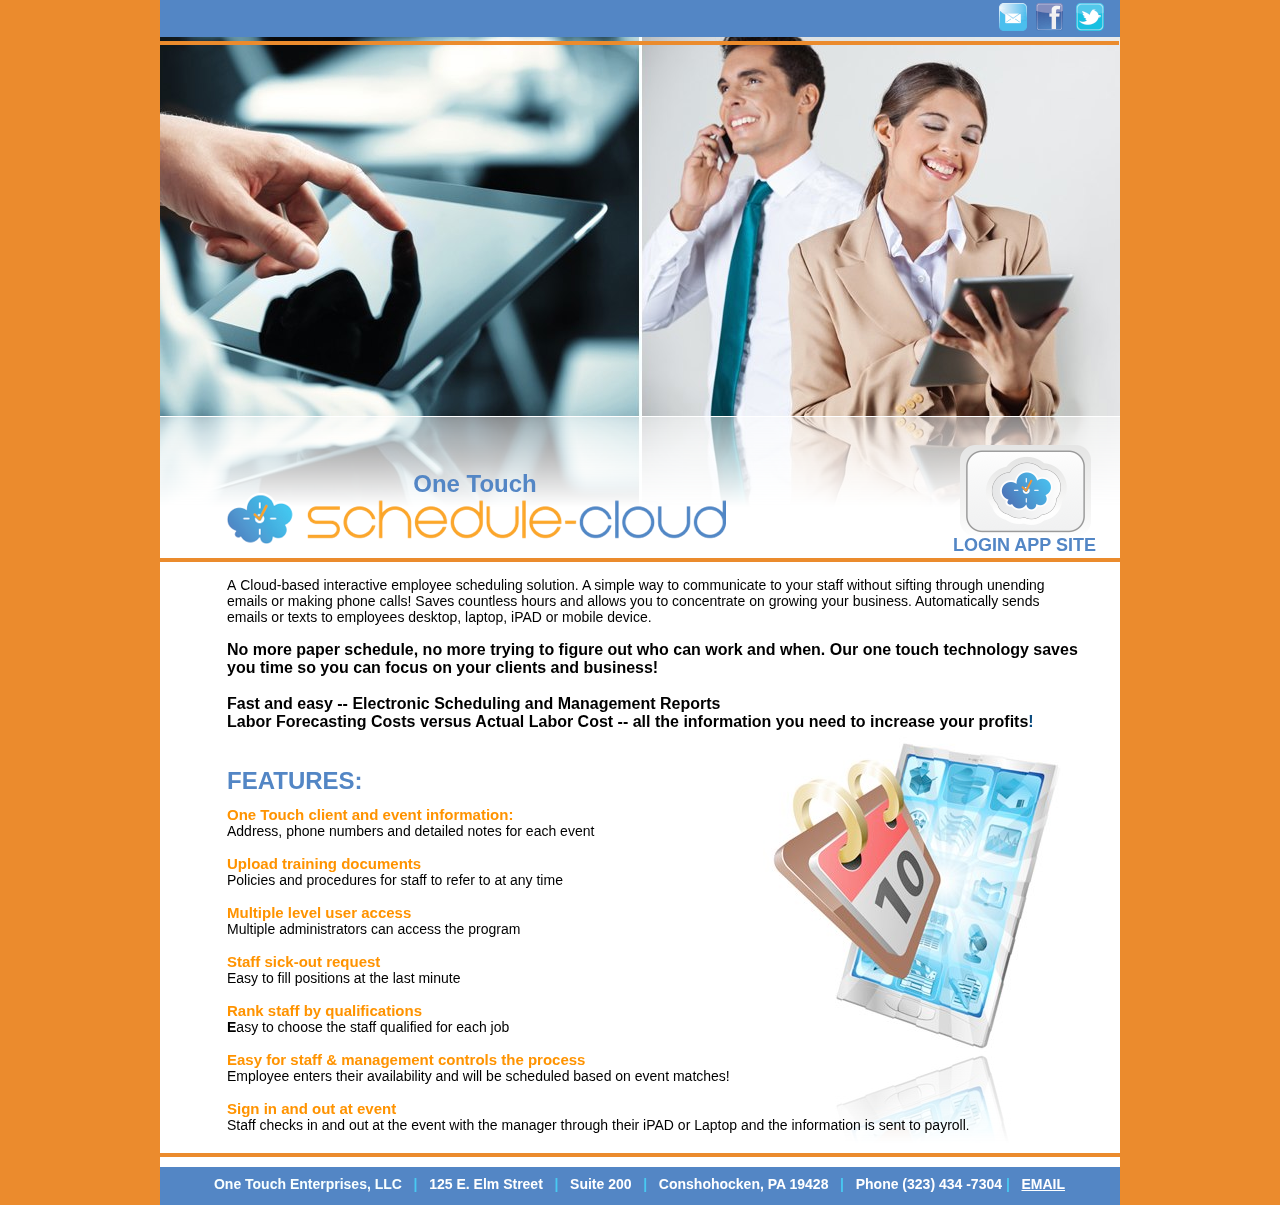
<file: schedulecloud/WebContent/ui/SC/index.html>
<?xml version="1.0" encoding="UTF-8"?><!DOCTYPE html PUBLIC "-//W3C//DTD XHTML 1.0 Transitional//EN" "http://www.w3.org/TR/xhtml1/DTD/xhtml1-transitional.dtd"><html xmlns="http://www.w3.org/1999/xhtml"><head><title></title><meta http-equiv="refresh" content="0;url= Welcome1.html" /></head><body></body></html>
</file>
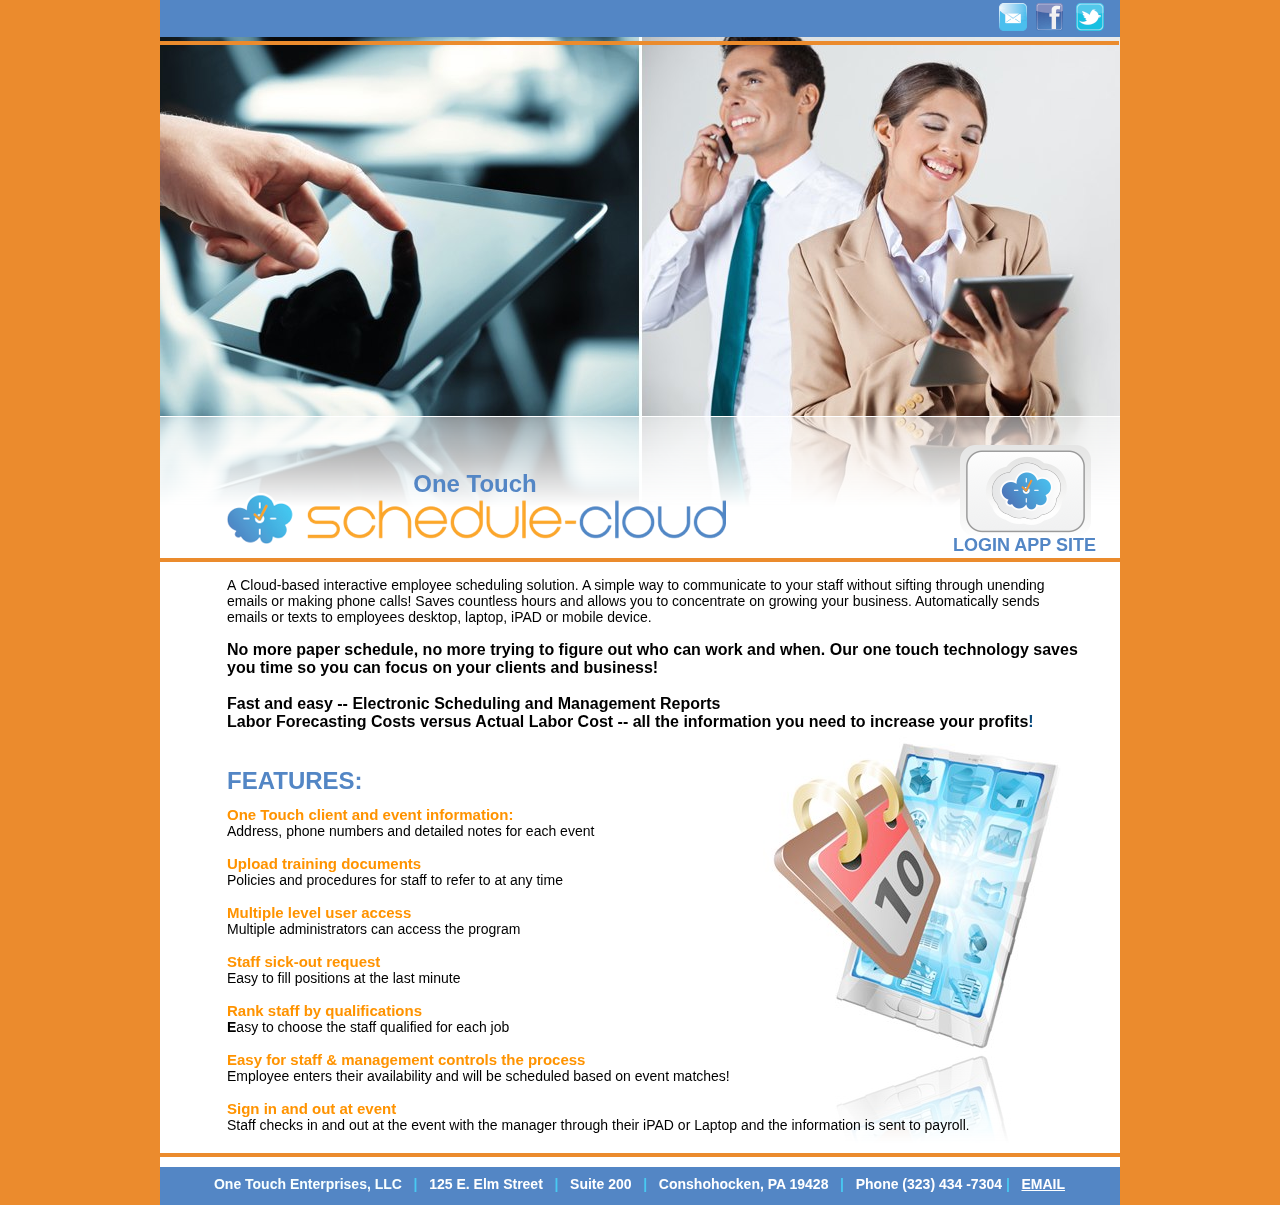
<file: schedulecloud/WebContent/ui/SC/Welcome1.html>
<?xml version="1.0" encoding="UTF-8"?>
<!DOCTYPE html PUBLIC "-//W3C//DTD XHTML 1.0 Transitional//EN" "http://www.w3.org/TR/xhtml1/DTD/xhtml1-transitional.dtd">


<html xmlns="http://www.w3.org/1999/xhtml" xml:lang="en" lang="en">
  <head><meta http-equiv="Content-Type" content="text/html; charset=UTF-8" />

    <meta name="Generator" content="iWeb 3.0.4" />
    <meta name="iWeb-Build" content="local-build-20130424" />
    <meta http-equiv="X-UA-Compatible" content="IE=EmulateIE7" />
    <meta name="viewport" content="width=960" />
    <title>Welcome1</title>
    <link rel="stylesheet" type="text/css" media="screen,print" href="Welcome1_files/Welcome1.css" />
    <!--[if lt IE 8]><link rel='stylesheet' type='text/css' media='screen,print' href='Welcome1_files/Welcome1IE.css'/><![endif]-->
    <!--[if gte IE 8]><link rel='stylesheet' type='text/css' media='screen,print' href='Media/IE8.css'/><![endif]-->
    <script type="text/javascript" src="Scripts/iWebSite.js"></script>
    <script type="text/javascript" src="Scripts/iWebImage.js"></script>
    <script type="text/javascript" src="Welcome1_files/Welcome1.js"></script>
  </head>
  <body style="background: rgb(235, 139, 45); margin: 0pt; " onload="onPageLoad();">
    <div style="text-align: center; ">
      <div style="margin-bottom: 0px; margin-left: auto; margin-right: auto; margin-top: 0px; overflow: hidden; position: relative; word-wrap: break-word;  background: rgb(255, 255, 255); text-align: left; width: 960px; " id="body_content">
        <div style="float: left; margin-left: 0px; position: relative; width: 960px; z-index: 0; " id="nav_layer">
          <div style="height: 0px; line-height: 0px; " class="bumper"> </div>
          <div style="clear: both; height: 0px; line-height: 0px; " class="spacer"> </div>
        </div>
        <div style="height: 200px; margin-left: 0px; position: relative; width: 960px; z-index: 10; " id="header_layer">
          <div style="height: 0px; line-height: 0px; " class="bumper"> </div>
          <div id="id1" style="height: 40px; left: -2px; position: absolute; top: -3px; width: 997px; z-index: 1; " class="style_SkipStroke shape-with-text">
            <div class="text-content graphic_shape_layout_style_default_External_997_40" style="padding: 0px; ">
              <div class="graphic_shape_layout_style_default"></div>
            </div>
          </div>



          <div style="height: 28px; width: 27px;  height: 28px; left: 876px; position: absolute; top: 3px; width: 27px; z-index: 1; " class="tinyText style_SkipStroke_1 stroke_0">
            <a href="https://www.facebook.com" title="https://www.facebook.com" onclick="window.open(this.href); return false;" onkeypress="window.open(this.href); return false;"><img src="Welcome1_files/droppedImage.png" alt="" style="border: none; height: 28px; width: 27px; " /></a>
          </div>



          <div style="height: 28px; width: 28px;  height: 28px; left: 916px; position: absolute; top: 3px; width: 28px; z-index: 1; " class="tinyText style_SkipStroke_1 stroke_0">
            <a href="https://twitter.com" title="https://twitter.com" onclick="window.open(this.href); return false;" onkeypress="window.open(this.href); return false;"><img src="Welcome1_files/droppedImage_1.png" alt="" style="border: none; height: 28px; width: 28px; " /></a>
          </div>



          <div style="height: 28px; width: 28px;  height: 28px; left: 839px; position: absolute; top: 3px; width: 28px; z-index: 1; " class="tinyText style_SkipStroke_1 stroke_0">
            <a href="mailto:no_reply@TEST.com?subject=email%20subject" title="mailto:no_reply@TEST.com?subject=email subject"><img src="Welcome1_files/droppedImage_2.png" alt="" style="border: none; height: 28px; width: 28px; " /></a>
          </div>



          <div id="id2" style="height: 4px; left: -4px; position: absolute; top: 41px; width: 963px; z-index: 1; " class="style_SkipStroke_2 shape-with-text">
            <div class="text-content graphic_shape_layout_style_default_External_963_4" style="padding: 0px; ">
              <div class="graphic_shape_layout_style_default"></div>
            </div>
          </div>
        </div>
        <div style="margin-left: 0px; position: relative; width: 960px; z-index: 5; " id="body_layer">
          <div style="height: 0px; line-height: 0px; " class="bumper"> </div>
          <div style="height: 316px; width: 300px;  height: 316px; left: 603px; position: absolute; top: 536px; width: 300px; z-index: 1; " class="tinyText reflection_0">
            <div style="position: relative; width: 300px; ">
              <img src="Welcome1_files/shapeimage_1.png" alt="" style="height: 316px; left: 0px; position: absolute; top: 0px; width: 300px; " />
            </div>
          </div>
          <div style="height: 1px; line-height: 1px; " class="tinyText"> </div>
          <div style="margin-left: 63px; margin-top: 372px; position: relative; width: 863px; z-index: 1; " class="style_SkipStroke_3 shape-with-text flowDefining">
            <div class="text-content style_External_863_587" style="padding: 0px; ">
              <div class="style">
                <p style="padding-top: 0pt; " class="paragraph_style">A Cloud-based interactive employee scheduling solution. A simple way to communicate to your staff without sifting through unending emails or making phone calls! Saves countless hours and allows you to concentrate on growing your business. Automatically sends emails or texts to employees desktop, laptop, iPAD or mobile device.<br /></p>
                <p class="paragraph_style"><br /></p>
                <p class="paragraph_style_1">No more paper schedule, no more trying to figure out who can work and when. Our one touch technology saves you time so you can focus on your clients and business!<br /></p>
                <p class="paragraph_style_1"><br /></p>
                <p class="paragraph_style_1">Fast and easy -- Electronic Scheduling and Management Reports<br /></p>
                <p class="paragraph_style_1">Labor Forecasting Costs versus Actual Labor Cost -- all the information you need to increase your profits<span class="style_1">!<br /></span></p>
                <p class="paragraph_style_2"><span class="style_1"><br /></span></p>
                <p class="paragraph_style_2"><span class="style_1"><br /></span></p>
                <p class="paragraph_style_3">FEATURES:<span style="line-height: 11px; " class="style_2"><br /></span></p>
                <p class="paragraph_style_4"><br /></p>
                <p class="paragraph_style_5">One Touch client and event information:<span class="style_3"><br /></span></p>
                <p class="paragraph_style_2"><span style="line-height: 16px; " class="style_4">Address, phone numbers and detailed notes for each event<br /></span></p>
                <p class="paragraph_style_2"><span style="line-height: 16px; " class="style_4"><br /></span></p>
                <p class="paragraph_style_5">Upload training documents<span class="style_3"><br /></span></p>
                <p class="paragraph_style_2"><span style="line-height: 16px; " class="style_4">Policies and procedures for staff to refer to at any time<br /></span></p>
                <p class="paragraph_style_4"><span style="line-height: 16px; " class="style_4"><br /></span></p>
                <p class="paragraph_style_5">Multiple level user access<span class="style_3"><br /></span></p>
                <p class="paragraph_style_2"><span style="line-height: 16px; " class="style_4">Multiple administrators can access the program<br /></span></p>
                <p class="paragraph_style_4"><span style="line-height: 16px; " class="style_4"><br /></span></p>
                <p class="paragraph_style_5">Staff sick-out request<span class="style_3"><br /></span></p>
                <p class="paragraph_style_2"><span style="line-height: 16px; " class="style_4">Easy to fill positions at the last minute<br /></span></p>
                <p class="paragraph_style_4"><span style="line-height: 16px; " class="style_4"><br /></span></p>
                <p class="paragraph_style_5">Rank staff by qualifications<span class="style_3"><br /></span></p>
                <p class="paragraph_style_2"><span style="line-height: 16px; " class="style_5">E</span><span style="line-height: 16px; " class="style_4">asy to choose the staff qualified for each job<br /></span></p>
                <p class="paragraph_style_4"><span style="line-height: 16px; " class="style_4"><br /></span></p>
                <p class="paragraph_style_6">Easy for staff &amp; management controls the process<br /></p>
                <p class="paragraph_style_2"><span style="line-height: 16px; " class="style_4">Employee enters their availability and will be scheduled based on event matches!<br /></span></p>
                <p class="paragraph_style_4"><span style="line-height: 16px; " class="style_4"><br /></span></p>
                <p class="paragraph_style_5">Sign in and out at event<span class="style_6"><br /></span></p>
                <p style="padding-bottom: 0pt; " class="paragraph_style_2"><span style="line-height: 16px; " class="style_4">Staff checks in and out at the event with the manager through their iPAD or Laptop and the information is sent to payroll</span>.</p>
              </div>
              <div style="height: 29px; line-height: 29px; " class="tinyText"> </div>
            </div>
          </div>



          <div style="height: 381px; width: 966px;  height: 381px; left: -5px; position: absolute; top: -165px; width: 966px; z-index: 1; " class="tinyText reflection_1">
            <div style="position: relative; width: 966px; ">
              <img src="Welcome1_files/shapeimage_2.png" alt="" style="height: 381px; left: 0px; margin-top: 0px; position: absolute; top: 0px; width: 966px; " />
            </div>
          </div>



          <div style="height: 54px; width: 500px;  height: 54px; left: 65px; position: absolute; top: 292px; width: 500px; z-index: 1; " class="tinyText style_SkipStroke_1 stroke_0">
            <img src="Welcome1_files/SC-HomeLOGO-Transparent2.png" alt="" style="border: none; height: 54px; width: 501px; " />
          </div>



          <div id="id3" style="height: 4px; left: -2px; position: absolute; top: 358px; width: 963px; z-index: 1; " class="style_SkipStroke_2 shape-with-text">
            <div class="text-content graphic_shape_layout_style_default_External_963_4" style="padding: 0px; ">
              <div class="graphic_shape_layout_style_default"></div>
            </div>
          </div>



          <div id="id4" style="height: 4px; left: -2px; position: absolute; top: 953px; width: 963px; z-index: 1; " class="style_SkipStroke_2 shape-with-text">
            <div class="text-content graphic_shape_layout_style_default_External_963_4" style="padding: 0px; ">
              <div class="graphic_shape_layout_style_default"></div>
            </div>
          </div>



          <div style="height: 91px; width: 130px;  height: 91px; left: 800px; position: absolute; top: 245px; width: 130px; z-index: 1; " class="tinyText style_SkipStroke_1 stroke_0">
            <a href="http://www.schedule-cloud.com/schedulecloud/ui/login/loginresolve.jsp" title="Onetouch Login"><img src="Welcome1_files/droppedImage_3.png" alt="" style="border: none; height: 91px; width: 131px; " /></a>
          </div>



          <div id="id5" style="height: 77px; left: 732px; position: absolute; top: 331px; width: 265px; z-index: 1; " class="style_SkipStroke_4 shape-with-text">
            <div class="text-content graphic_textbox_layout_style_default_External_265_77" style="padding: 0px; ">
              <div class="graphic_textbox_layout_style_default">
                <p style="padding-top: 0pt; " class="paragraph_style_7">LOGIN APP SITE<span class="style_3"><br /></span></p>
              </div>
            </div>
          </div>



          <div id="id6" style="height: 70px; left: 152px; position: absolute; top: 266px; width: 326px; z-index: 1; " class="style_SkipStroke_4 shape-with-text">
            <div class="text-content graphic_textbox_layout_style_default_External_326_70" style="padding: 0px; ">
              <div class="graphic_textbox_layout_style_default">
                <p style="padding-bottom: 0pt; padding-top: 0pt; " class="paragraph_style_8">One Touch</p>
              </div>
            </div>
          </div>
          <div style="height: 0px; line-height: 0px; " class="spacer"> </div>
        </div>
        <div style="height: 39px; margin-left: 0px; position: relative; width: 960px; z-index: 15; " id="footer_layer">
          <div style="height: 0px; line-height: 0px; " class="bumper"> </div>
          <div id="id7" style="height: 40px; left: -2px; position: absolute; top: 1px; width: 963px; z-index: 1; " class="style_SkipStroke shape-with-text">
            <div class="text-content style_External_963_40" style="padding: 0px; ">
              <div class="style_7">
                <p style="padding-bottom: 0pt; padding-top: 0pt; " class="paragraph_style_9"><span class="style_8">One Touch Enterprises, LLC</span>   <span class="style_9">|</span>   125 E. Elm Street   <span class="style_9">|</span>   Suite 200   <span class="style_9">|</span>   Conshohocken, PA 19428   <span class="style_9">|</span>   Phone (323) 434 -7304 <span class="style_9">|</span>   <a class="class1" title="mailto:info@schedule-cloud.com?subject=Website Inquiry " href="mailto:info@schedule-cloud.com?subject=Website%20Inquiry%20">EMAIL</a></p>
              </div>
            </div>
          </div>
        </div>
      </div>
    </div>
  </body>
</html>
</file>
<file: schedulecloud/WebContent/ui/SC/Welcome1_files/Welcome1.css>
.style {
    padding: 4px;
}
.paragraph_style {
    color: rgb(0, 0, 0);
    font-family: 'ArialMT', 'Arial', sans-serif;
    font-size: 14px;
    font-stretch: normal;
    font-style: normal;
    font-variant: normal;
    font-weight: 400;
    letter-spacing: 0;
    line-height: 16px;
    margin-bottom: 0px;
    margin-left: 0px;
    margin-right: 0px;
    margin-top: 0px;
    opacity: 1.00;
    padding-bottom: 0px;
    padding-top: 0px;
    text-align: left;
    text-decoration: none;
    text-indent: 0px;
    text-transform: none;
}
.paragraph_style_1 {
    color: rgb(0, 0, 0);
    font-family: 'Arial-BoldMT', 'Arial', sans-serif;
    font-size: 16px;
    font-stretch: normal;
    font-style: normal;
    font-variant: normal;
    font-weight: 700;
    letter-spacing: 0;
    line-height: 18px;
    margin-bottom: 0px;
    margin-left: 0px;
    margin-right: 0px;
    margin-top: 0px;
    opacity: 1.00;
    padding-bottom: 0px;
    padding-top: 0px;
    text-align: left;
    text-decoration: none;
    text-indent: 0px;
    text-transform: none;
}
.style_1 {
    color: rgb(11, 75, 126);
    line-height: 18px;
    opacity: 1.00;
}
.paragraph_style_2 {
    color: rgb(0, 0, 0);
    font-family: 'ArialMT', 'Arial', sans-serif;
    font-size: 13px;
    font-stretch: normal;
    font-style: normal;
    font-variant: normal;
    font-weight: 400;
    letter-spacing: 0;
    line-height: 15px;
    margin-bottom: 0px;
    margin-left: 0px;
    margin-right: 0px;
    margin-top: 0px;
    opacity: 1.00;
    padding-bottom: 0px;
    padding-top: 0px;
    text-align: left;
    text-decoration: none;
    text-indent: 0px;
    text-transform: none;
}
.paragraph_style_3 {
    color: rgb(83, 134, 197);
    font-family: 'Arial-BoldMT', 'Arial', sans-serif;
    font-size: 24px;
    font-stretch: normal;
    font-style: normal;
    font-variant: normal;
    font-weight: 700;
    letter-spacing: 0;
    line-height: 28px;
    margin-bottom: 0px;
    margin-left: 0px;
    margin-right: 0px;
    margin-top: 0px;
    opacity: 1.00;
    padding-bottom: 0px;
    padding-top: 0px;
    text-align: left;
    text-decoration: none;
    text-indent: 0px;
    text-transform: none;
}
.style_2 {
    font-family: 'ArialMT', 'Arial', sans-serif;
    font-size: 10px;
    font-stretch: normal;
    font-style: normal;
    font-weight: 400;
    line-height: 11px;
}
.paragraph_style_4 {
    color: rgb(0, 0, 0);
    font-family: 'ArialMT', 'Arial', sans-serif;
    font-size: 10px;
    font-stretch: normal;
    font-style: normal;
    font-variant: normal;
    font-weight: 400;
    letter-spacing: 0;
    line-height: 11px;
    margin-bottom: 0px;
    margin-left: 0px;
    margin-right: 0px;
    margin-top: 0px;
    opacity: 1.00;
    padding-bottom: 0px;
    padding-top: 0px;
    text-align: left;
    text-decoration: none;
    text-indent: 0px;
    text-transform: none;
}
.paragraph_style_5 {
    color: rgb(255, 147, 0);
    font-family: 'Arial-BoldMT', 'Arial', sans-serif;
    font-size: 15px;
    font-stretch: normal;
    font-style: normal;
    font-variant: normal;
    font-weight: 700;
    letter-spacing: 0;
    line-height: 17px;
    margin-bottom: 0px;
    margin-left: 0px;
    margin-right: 0px;
    margin-top: 0px;
    opacity: 1.00;
    padding-bottom: 0px;
    padding-top: 0px;
    text-align: left;
    text-decoration: none;
    text-indent: 0px;
    text-transform: none;
}
.style_3 {
    font-family: 'ArialMT', 'Arial', sans-serif;
    font-size: 15px;
    font-stretch: normal;
    font-style: normal;
    font-weight: 400;
    line-height: 17px;
}
.style_4 {
    font-family: 'ArialMT', 'Arial', sans-serif;
    font-size: 14px;
    font-stretch: normal;
    font-style: normal;
    font-weight: 400;
    line-height: 16px;
}
.style_5 {
    font-family: 'Arial-BoldMT', 'Arial', sans-serif;
    font-size: 14px;
    font-stretch: normal;
    font-style: normal;
    font-weight: 700;
    line-height: 16px;
}
.paragraph_style_6 {
    color: rgb(255, 147, 0);
    font-family: 'Arial-BoldMT', 'Arial', sans-serif;
    font-size: 15px;
    font-stretch: normal;
    font-style: normal;
    font-variant: normal;
    font-weight: 700;
    letter-spacing: 0;
    line-height: 17px;
    margin-bottom: 0px;
    margin-left: 0px;
    margin-right: 0px;
    margin-top: 0px;
    opacity: 1.00;
    padding-bottom: 0px;
    padding-top: 0px;
    text-align: left;
    text-decoration: none;
    text-indent: 0px;
    text-transform: none;
}
.style_6 {
    font-family: 'Arial-BoldMT', 'Arial', sans-serif;
    font-size: 15px;
    font-stretch: normal;
    font-style: normal;
    font-weight: 700;
    line-height: 17px;
}
.paragraph_style_7 {
    color: rgb(83, 134, 197);
    font-family: 'Arial-BoldMT', 'Arial', sans-serif;
    font-size: 18px;
    font-stretch: normal;
    font-style: normal;
    font-variant: normal;
    font-weight: 700;
    letter-spacing: 0;
    line-height: 21px;
    margin-bottom: 0px;
    margin-left: 0px;
    margin-right: 0px;
    margin-top: 0px;
    opacity: 1.00;
    padding-bottom: 0px;
    padding-top: 0px;
    text-align: center;
    text-decoration: none;
    text-indent: 0px;
    text-transform: none;
}
.paragraph_style_8 {
    color: rgb(83, 134, 197);
    font-family: 'Arial-BoldMT', 'Arial', sans-serif;
    font-size: 24px;
    font-stretch: normal;
    font-style: normal;
    font-variant: normal;
    font-weight: 700;
    letter-spacing: 0;
    line-height: 28px;
    margin-bottom: 0px;
    margin-left: 0px;
    margin-right: 0px;
    margin-top: 0px;
    opacity: 1.00;
    padding-bottom: 0px;
    padding-top: 0px;
    text-align: center;
    text-decoration: none;
    text-indent: 0px;
    text-transform: none;
}
.style_SkipStroke_2 {
    background: rgb(235, 139, 45);
    opacity: 1.00;
}
.style_SkipStroke {
    background: rgb(83, 134, 197);
    opacity: 1.00;
}
.style_SkipStroke_1 {
    background: transparent;
    opacity: 1.00;
}
.style_SkipStroke_3 {
    background: transparent;
    opacity: 1.00;
}
.style_SkipStroke_4 {
    background: transparent;
    opacity: 1.00;
}
.style_7 {
    padding: 0px;
}
.style_External_863_587 {
    position: relative;
}
.paragraph_style_9 {
    color: rgb(255, 255, 255);
    font-family: 'Arial-BoldMT', 'Arial', sans-serif;
    font-size: 14px;
    font-stretch: normal;
    font-style: normal;
    font-variant: normal;
    font-weight: 700;
    letter-spacing: 0;
    line-height: 34px;
    margin-bottom: 0px;
    margin-left: 0px;
    margin-right: 0px;
    margin-top: 0px;
    opacity: 1.00;
    padding-bottom: 0px;
    padding-top: 0px;
    text-align: center;
    text-decoration: none;
    text-indent: 0px;
    text-transform: none;
}
.style_8 {
    color: rgb(248, 255, 255);
    line-height: 34px;
    opacity: 1.00;
}
.style_9 {
    color: rgb(71, 202, 242);
    line-height: 34px;
    opacity: 1.00;
}
.style_External_963_40 {
    position: relative;
}
.Free_Form {
    color: rgb(88, 77, 77);
    font-family: 'ArialMT', 'Arial', sans-serif;
    font-size: 15px;
    font-stretch: normal;
    font-style: normal;
    font-variant: normal;
    font-weight: 400;
    letter-spacing: 0;
    line-height: 20px;
    margin-bottom: 0px;
    margin-left: 0px;
    margin-right: 0px;
    margin-top: 0px;
    opacity: 1.00;
    padding-bottom: 0px;
    padding-top: 0px;
    text-align: left;
    text-decoration: none;
    text-indent: 0px;
    text-transform: none;
}
.Normal {
    padding: 4px;
}
.Normal_External_863_587 {
    position: relative;
}
.graphic_generic_body_textbox_style_default_SkipStroke {
    background: transparent;
    opacity: 1.00;
}
.graphic_image_style_default_SkipStroke {
    background: transparent;
    opacity: 1.00;
}
.graphic_shape_layout_style_default_External_963_40 {
    position: relative;
}
.graphic_shape_layout_style_default {
    padding: 4px;
}
.graphic_shape_layout_style_default_External_997_40 {
    position: relative;
}
.graphic_shape_layout_style_default_External_963_4 {
    position: relative;
}
.graphic_shape_style_default_SkipStroke {
    background: rgb(255, 255, 255);
    opacity: 1.00;
}
.graphic_textbox_layout_style_default {
    padding: 4px;
}
.graphic_textbox_layout_style_default_External_326_70 {
    position: relative;
}
.graphic_textbox_layout_style_default_External_265_77 {
    position: relative;
}
.graphic_textbox_style_default_SkipStroke {
    background: transparent;
    opacity: 1.00;
}
a {
    color: rgb(88, 77, 77);
    text-decoration: underline;
}
a:visited {
    color: rgb(121, 121, 121);
    text-decoration: underline;
}
a.class1 {
    color: rgb(255, 255, 255);
}
a.class1:visited {
    color: rgb(255, 255, 255);
    text-decoration: none;
}
a.class1:hover {
    color: rgb(71, 202, 242);
}
a:hover {
    color: rgb(0, 0, 0);
    text-decoration: underline;
}
.bumper {
    font-size: 1px;
    line-height: 1px;
}
.tinyText {
    font-size: 1px;
    line-height: 1px;
}
.spacer {
    font-size: 1px;
    line-height: 1px;
}
body { 
    -webkit-text-size-adjust: none;
}
div { 
    overflow: visible; 
}
img { 
    border: none; 
}
.InlineBlock { 
    display: inline; 
}
.InlineBlock { 
    display: inline-block; 
}
.inline-block {
    display: inline-block;
    vertical-align: baseline;
    margin-bottom:0.3em;
}
.inline-block.shape-with-text {
    vertical-align: bottom;
}
.vertical-align-middle-middlebox {
    display: table;
}
.vertical-align-middle-innerbox {
    display: table-cell;
    vertical-align: middle;
}
div.paragraph {
    position: relative;
}
li.full-width {
    width: 100;
}
</file>
<file: schedulecloud/WebContent/ui/SC/Welcome1_files/Welcome1IE.css>
.inline-block {
    display: inline;
    vertical-align: baseline;
    margin-bottom:-2em;
    margin-top:2em;
    position:relative;
    top:-2em;
}
.vertical-align-middle-middlebox {
    display: block;
    height: auto;
    position: absolute;
    top: 50%;
}
.vertical-align-middle-innerbox {
    display: block;
    position: relative;
    top: -50%;
}
li.full-width {
    width: auto;
}
li div div.inline-block a img {
    text-indent: 0;
}
img {
    -ms-interpolation-mode: bicubic;
}
</file>
<file: schedulecloud/WebContent/ui/SC/Media/IE8.css>
.inline-block {
    display: inline-block;
    vertical-align: baseline;
}
li.full-width {
    width: auto;
}
li div div.inline-block a img {
    text-indent: 0;
}   
img {
    -ms-interpolation-mode: bicubic;
}
</file>
